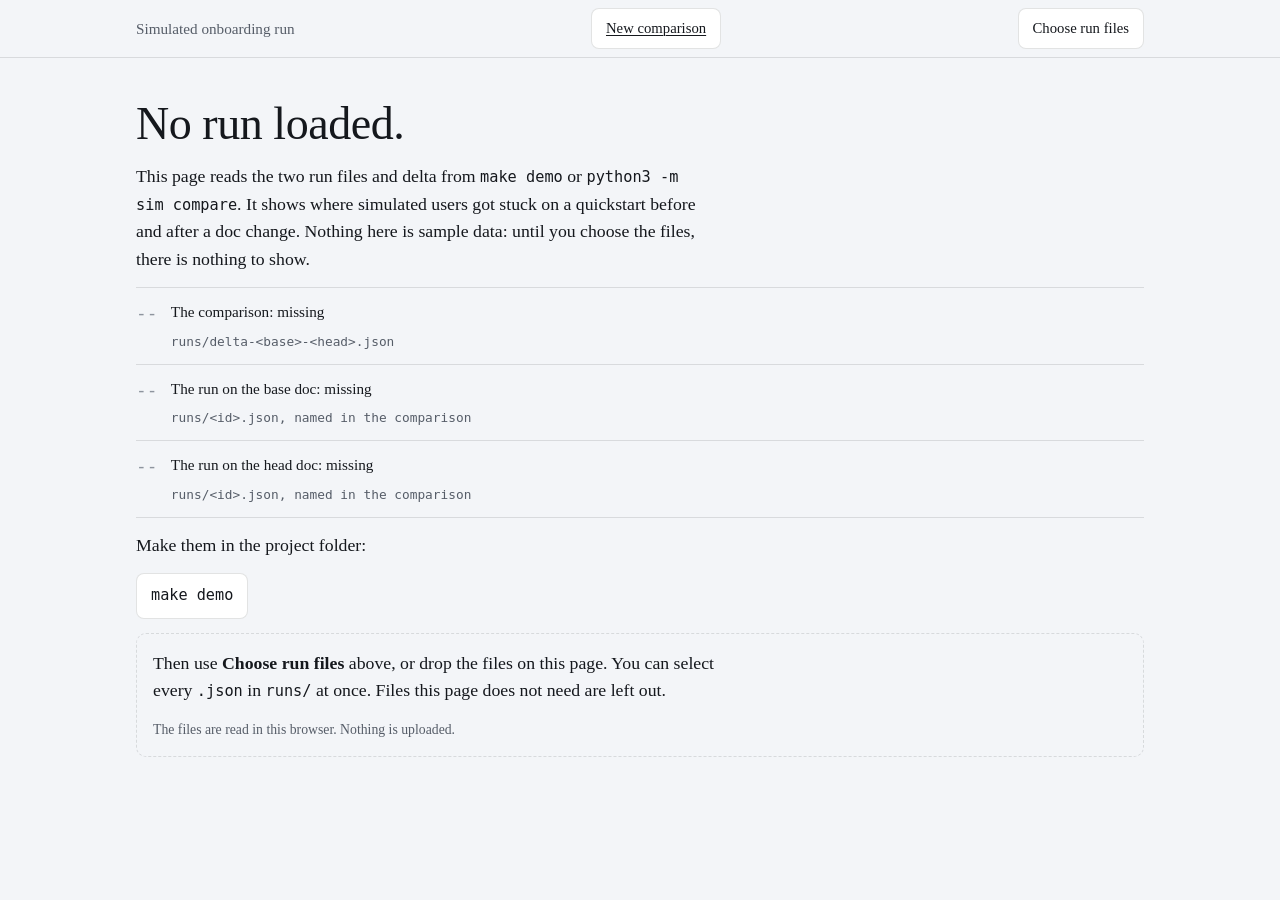
<file: web/index.html>
<!doctype html>
<html lang="en">
<head>
<meta charset="utf-8">
<meta name="viewport" content="width=device-width, initial-scale=1">
<title>Simulated onboarding run</title>
<meta name="description" content="Inspect saved simulated command paths and the linked workspace cohort, or import a separately declared offline study.">
<style>
/* Two faces, both already on the reader's machine: this page works offline.
   The serif carries prose. Mono carries figures, file names and commands only. */
:root{
  --font-human:"Iowan Old Style","Charter","Sitka Text",Cambria,Georgia,serif;
  --font-machine:ui-monospace,"SF Mono",Menlo,Consolas,monospace;
  --ground:#f3f5f8;
  --panel:#ffffff;
  --ink:#15181d;
  --mid:#565d68;
  --faint:#8d949e;
  --edge:rgba(21,24,29,.12);
  --dot:#9aa1ab;
  --accent:#2451c7;      /* blue pencil: the users the patch moved */
  --good:#1b7f4c;
  --crit:#b3261e;
  --chip:#e7ebf1;
  color-scheme:light;
}
@media (prefers-color-scheme:dark){
  :root:not([data-theme="light"]){
    --ground:#0f1216; --panel:#171b21; --ink:#e8ebef; --mid:#a3abb6; --faint:#6f7884;
    --edge:rgba(232,235,239,.12); --dot:#5d6570; --accent:#86a8ff; --good:#56c790; --crit:#ff8a80;
    --chip:#232a33; color-scheme:dark;
  }
}
:root[data-theme="dark"]{
  --ground:#0f1216; --panel:#171b21; --ink:#e8ebef; --mid:#a3abb6; --faint:#6f7884;
  --edge:rgba(232,235,239,.12); --dot:#5d6570; --accent:#86a8ff; --good:#56c790; --crit:#ff8a80;
  --chip:#232a33; color-scheme:dark;
}

*{box-sizing:border-box}
html{-webkit-text-size-adjust:100%}
body{margin:0;background:var(--ground);color:var(--ink);font-family:var(--font-human);
  font-size:clamp(16px,.95rem + .2vw,18px);line-height:1.55}
.m,code,.num{font-family:var(--font-machine);font-variant-numeric:tabular-nums}
code{font-size:.86em}
a{color:inherit;text-decoration-thickness:1px;text-underline-offset:2px}
h1,h2{font-weight:400;line-height:1.12;letter-spacing:-.01em;text-wrap:balance;margin:0}
h1{font-size:clamp(28px,1.3rem + 2.4vw,46px)}
h2{font-size:clamp(22px,1.1rem + 1vw,30px)}
p{margin:0;max-width:65ch}
.wrap{width:100%;max-width:1040px;margin:0 auto;padding:0 16px}
.stack{display:flex;flex-direction:column;gap:14px}
.small{font-size:.86rem;color:var(--mid)}
.src{font-family:var(--font-machine);font-size:.74rem;color:var(--faint);overflow-wrap:anywhere;line-height:1.45}

pre.src{white-space:pre-wrap;overflow-wrap:anywhere;max-width:100%}
#coding-agents{min-width:0}

.top{border-bottom:1px solid var(--edge);background:var(--ground)}
.top .wrap{display:flex;align-items:center;justify-content:space-between;gap:12px;min-height:56px;flex-wrap:wrap;padding-top:8px;padding-bottom:8px}
.top .name{font-size:.95rem;color:var(--mid)}
button,.btn{font:inherit;font-size:.92rem;color:var(--ink);background:var(--panel);border:1px solid var(--edge);
  border-radius:8px;padding:8px 14px;cursor:pointer}
button:hover,.btn:hover{border-color:var(--mid)}
button:focus-visible,input:focus-visible,.btn:focus-within{outline:2px solid var(--accent);outline-offset:2px}
.picker input{position:absolute;width:1px;height:1px;opacity:0;pointer-events:none}

.chip{display:inline-block;font-family:var(--font-machine);font-size:.68rem;letter-spacing:.06em;
  padding:2px 6px;border-radius:4px;background:var(--chip);color:var(--ink);vertical-align:.12em;white-space:nowrap}
.chip.badge{background:transparent;border:1px solid var(--mid);color:var(--mid)}
.chips{display:inline-flex;gap:4px;flex-wrap:wrap}

section{padding:40px 0}
section + section{border-top:1px solid var(--edge)}

/* empty state */
.slots{list-style:none;margin:0;padding:0;display:flex;flex-direction:column;border-top:1px solid var(--edge)}
.slots li{display:grid;grid-template-columns:1.4em 1fr;gap:4px 10px;padding:12px 0;border-bottom:1px solid var(--edge)}
.slots .mark{font-family:var(--font-machine);color:var(--faint)}
.slots li.have .mark{color:var(--good)}
.slots .what{font-size:.95rem}
.slots .file{grid-column:2;font-family:var(--font-machine);font-size:.8rem;color:var(--mid);overflow-wrap:anywhere}
.cmd{font-family:var(--font-machine);font-size:.95rem;background:var(--panel);border:1px solid var(--edge);
  border-radius:8px;padding:10px 14px;display:inline-block}
.drop-hint{border:1px dashed var(--edge);border-radius:10px;padding:16px}
body.dragging .drop-hint{border-color:var(--accent)}
.err{color:var(--crit)}

/* the lede */
.meta{font-size:.9rem;color:var(--mid)}
.verdict{font-size:clamp(19px,1rem + .6vw,23px);max-width:40ch}
.verdict b{font-weight:600}

/* the device: the same simulated readers on both versions */
.heads{display:grid;grid-template-columns:1fr 28px 1fr;align-items:start}
.band .strips{display:grid;grid-template-columns:2.2em minmax(0,1fr) 28px minmax(0,1fr) 2.2em;align-items:start;column-gap:6px}
.heads{position:sticky;top:0;background:var(--ground);z-index:2;padding:10px 0;border-bottom:1px solid var(--edge)}
.heads .col{display:flex;flex-direction:column;gap:3px;min-width:0}
.heads .col.l{text-align:right;align-items:flex-end}
.heads .t{font-size:1rem}
.bands{position:relative}
.heads,.band .strips{width:100%;max-width:640px;margin-left:auto;margin-right:auto}
.band{padding:14px 0 16px;border-bottom:1px solid var(--edge);display:flex;flex-direction:column;gap:8px;position:relative}
.band .label{display:flex;flex-direction:column;gap:2px;max-width:none}
.band .label .t{font-size:.98rem}
.band .label .t,.band .check{position:relative;z-index:2;background:var(--ground);box-decoration-break:clone;-webkit-box-decoration-break:clone;padding-right:4px}
.band .label{align-items:flex-start}
.band.goal .label .t{font-weight:600}
.band .check{font-family:var(--font-machine);font-size:.72rem;color:var(--faint);overflow-wrap:anywhere}
.strip{display:flex;flex-wrap:wrap;gap:3px;align-items:center;min-height:14px;min-width:0}
.strip.l{flex-direction:row-reverse}
.dot{width:9px;height:9px;border-radius:50%;background:var(--dot);flex:none}
.dot.fwd{background:var(--accent)}
.dot.back{background:var(--crit)}
.dot.goalside{box-shadow:inset 0 0 0 2px var(--ground)}
.count{font-family:var(--font-machine);font-size:.8rem;color:var(--mid);font-variant-numeric:tabular-nums;line-height:14px}
.count.l{text-align:right}
.axis{justify-self:center;width:1px;align-self:stretch;background:var(--edge)}
svg.links{position:absolute;inset:0;pointer-events:none;overflow:visible;z-index:1}
svg.links path{fill:none;stroke-width:1.2;opacity:.55}
svg.links path.fwd{stroke:var(--accent)}
svg.links path.back{stroke:var(--crit);stroke-dasharray:3 2}
.band.placeholder{border-bottom:1px dashed var(--edge)}
.band.placeholder .label .t{color:var(--mid)}
.backlist{list-style:none;margin:0;padding:0;display:flex;flex-direction:column;gap:4px}
.backlist .id{font-family:var(--font-machine);font-size:.86rem}
.key{display:flex;gap:16px;flex-wrap:wrap}
.key span{display:inline-flex;align-items:center;gap:6px}

/* quotes */
.qcols{display:grid;grid-template-columns:1fr 1fr;gap:28px}
.qgroup{display:flex;flex-direction:column;gap:14px}
.q{display:flex;flex-direction:column;gap:6px;padding:14px 16px;background:var(--panel);border:1px solid var(--edge);border-radius:10px;margin:0}
.q .who{display:flex;gap:8px;align-items:baseline;flex-wrap:wrap;font-size:.84rem;color:var(--mid)}
.q .text{font-style:italic}
.q .ground{font-size:.84rem;color:var(--mid)}

/* scoring */
form.row{display:grid;grid-template-columns:repeat(2,minmax(0,1fr));gap:14px;background:var(--panel);
  border:1px solid var(--edge);border-radius:10px;padding:16px}
fieldset{border:0;margin:0;padding:0;display:flex;flex-direction:column;gap:6px;min-width:0}
legend{font-size:.95rem;padding:0;margin-bottom:6px}
.pair{display:flex;align-items:center;gap:8px;flex-wrap:wrap}
input[type=number],input[type=text]{font:inherit;font-family:var(--font-machine);font-size:.9rem;color:var(--ink);
  background:var(--ground);border:1px solid var(--edge);border-radius:6px;padding:7px 8px}
input[type=number]{width:5.2em}
.full{grid-column:1 / -1}
input[type=text]{width:100%;font-family:var(--font-human);font-size:.95rem}
.tablewrap{overflow-x:auto;max-width:100%}
table{border-collapse:collapse;width:100%;font-size:.9rem}
th,td{text-align:left;padding:8px 10px 8px 0;border-bottom:1px solid var(--edge);vertical-align:top}
th{font-weight:400;color:var(--mid);font-size:.82rem}
td.m,th.m{white-space:nowrap}
.right{color:var(--good)} .wrong{color:var(--crit)}
td button{font-size:.8rem;padding:3px 8px}
tbody tr:not(.srcrow) td{border-bottom:0;padding-bottom:2px}
tr.srcrow td{padding-top:0}
.outcome{display:flex;flex-direction:column;gap:8px;padding:16px 0 0}
.outcome .v{font-size:clamp(20px,1rem + .8vw,26px)}
.arms{display:grid;grid-template-columns:auto auto auto;gap:4px 18px;justify-content:start;font-size:.92rem}
.arms .h{color:var(--mid);font-size:.8rem}

@media (max-width:720px){
  .qcols{grid-template-columns:1fr}
  form.row{grid-template-columns:1fr}
  section{padding:30px 0}
  .dot{width:8px;height:8px}
  .strip{gap:2px}
}
@media (prefers-reduced-motion:reduce){*{transition:none!important;animation:none!important}}
</style>
<script src="score.js"></script>
</head>
<body>
<div class="top">
  <div class="wrap">
    <span class="name">Simulated onboarding run</span>
    <a class="btn" href="workspace.html">New comparison</a>
    <label class="btn picker">Choose run files
      <input id="files" type="file" accept=".json,application/json" multiple>
    </label>
  </div>
</div>

<main>
  <section id="empty">
    <div class="wrap stack">
      <h1>No run loaded.</h1>
      <p>This page reads the two run files and delta from <code>make demo</code> or <code>python3 -m sim compare</code>. It shows where simulated users got stuck on a quickstart before and after a doc change. Nothing here is sample data: until you choose the files, there is nothing to show.</p>
      <ul class="slots" id="slots"></ul>
      <p>Make them in the project folder:</p>
      <div><span class="cmd">make demo</span></div>
      <div class="drop-hint stack">
        <p>Then use <b>Choose run files</b> above, or drop the files on this page. You can select every <code>.json</code> in <code>runs/</code> at once. Files this page does not need are left out.</p>
        <p class="small">The files are read in this browser. Nothing is uploaded.</p>
      </div>
      <p id="load-errors" class="err" hidden></p>
    </div>
  </section>

  <div id="report" hidden></div>
</main>

<script>
(function () {
  "use strict";

  // ---------- theme override for anyone who wants the other theme: #light or #dark ----------
  function applyHashTheme() {
    var t = location.hash.replace("#", "");
    if (t === "light" || t === "dark") document.documentElement.setAttribute("data-theme", t);
  }
  applyHashTheme();
  window.addEventListener("hashchange", applyHashTheme);

  // ---------- storage that may be missing ----------
  var store = {
    ok: (function () { try { var k = "__t"; localStorage.setItem(k, k); localStorage.removeItem(k); return true; } catch (e) { return false; } })(),
    get: function (k) { try { var v = localStorage.getItem(k); return v ? JSON.parse(v) : null; } catch (e) { return null; } },
    set: function (k, v) { try { localStorage.setItem(k, JSON.stringify(v)); return true; } catch (e) { return false; } }
  };

  // ---------- tiny DOM helper; every file string goes in as text ----------
  function h(tag, attrs, kids) {
    var el = document.createElement(tag);
    if (attrs) Object.keys(attrs).forEach(function (k) {
      var v = attrs[k];
      if (v === null || v === undefined || v === false) return;
      if (k === "class") el.className = v;
      else if (k === "text") el.textContent = v;
      else if (k.slice(0, 2) === "on") el.addEventListener(k.slice(2), v);
      else el.setAttribute(k, v === true ? "" : v);
    });
    (kids || []).forEach(function (c) {
      if (c === null || c === undefined || c === false) return;
      el.appendChild(typeof c === "string" ? document.createTextNode(c) : c);
    });
    return el;
  }
  function chips(labels, extra) {
    return h("span", { class: "chips" }, (labels || []).map(function (l) { return h("span", { class: "chip", text: l }); })
      .concat(extra ? [extra] : []));
  }
  function plural(n, one, many) { return n === 1 ? one : many; }

  // ---------- what was loaded ----------
  var state = { delta: null, deltaName: null, runs: {}, errors: [], workspace: null, trialSummary: null };

  function kindOf(doc) {
    if (!doc || typeof doc !== "object") return null;
    if (doc.control && doc.paired && doc.base && doc.head && doc.direction) return "delta";
    if (doc.run_id && Array.isArray(doc.users) && Array.isArray(doc.steps)) return "run";
    return null;
  }

  function readFiles(list) {
    var files = Array.prototype.slice.call(list || []);
    state.errors = [];
    return Promise.all(files.map(function (f) {
      return f.text().then(function (txt) {
        var doc;
        try { doc = JSON.parse(txt); } catch (e) { state.errors.push(f.name + " is not JSON."); return; }
        var kind = kindOf(doc);
        if (!kind) return; // timing files, receipts and anything else: not needed here
        if (!Array.isArray(doc.labels) || doc.labels.indexOf("SIMULATED") < 0) {
          state.errors.push(f.name + " has no SIMULATED label, so it is not shown.");
          return;
        }
        if (kind === "delta") {
          if (!doc.control || doc.control.identical !== true) {
            state.errors.push(f.name + ": the control run did not match, so this comparison is not shown.");
            return;
          }
          state.delta = doc; state.deltaName = f.name;
        } else if (!/\.control\.json$/.test(f.name)) {
          state.runs[doc.run_id] = { doc: doc, name: f.name };
        }
      });
    })).then(render);
  }

  // The loopback workspace can pass actual saved files to its embedded offline reader.
  // No request or storage credential is added to this portable page.
  window.addEventListener("message", function (event) {
    if (window.parent === window || event.source !== window.parent || event.origin !== location.origin ||
        location.protocol !== "http:" || location.hostname !== "127.0.0.1" ||
        !event.data || !["local-comparison", "workspace-trial-state"].includes(event.data.type)) return;
    if (event.data.type === "workspace-trial-state") {
      if (!state.workspace || !event.data.context || event.data.context.jobId !== state.workspace.jobId || event.data.context.nonce !== state.workspace.nonce) return;
      state.trialSummary = event.data.trial; render(); return;
    }
    if (!event.data.context || !/^[a-f0-9]{24}$/.test(event.data.context.jobId) ||
        typeof event.data.context.nonce !== "string") return;
    state.workspace = event.data.context; state.trialSummary = event.data.trial;
    document.getElementById("files").disabled = true;
    readFiles(["base", "head", "delta"].map(function (name) {
      return new File([JSON.stringify(event.data.files[name])], name + ".json", { type: "application/json" });
    }));
  });

  document.getElementById("files").addEventListener("change", function (e) { if (!state.workspace) readFiles(e.target.files); e.target.value = ""; });
  document.addEventListener("dragover", function (e) { e.preventDefault(); document.body.classList.add("dragging"); });
  document.addEventListener("dragleave", function (e) { if (!e.relatedTarget) document.body.classList.remove("dragging"); });
  document.addEventListener("drop", function (e) {
    e.preventDefault(); document.body.classList.remove("dragging");
    if (!state.workspace && e.dataTransfer && e.dataTransfer.files) readFiles(e.dataTransfer.files);
  });

  // ---------- empty and partial states ----------
  function renderSlots() {
    var d = state.delta;
    var baseId = d && d.base.run_id, headId = d && d.head.run_id;
    var slots = [
      { what: "The comparison", file: d ? state.deltaName : "runs/delta-<base>-<head>.json", have: !!d },
      { what: "The run on the base doc", file: d ? d.base.file : "runs/<id>.json, named in the comparison", have: !!(d && state.runs[baseId]) },
      { what: "The run on the head doc", file: d ? d.head.file : "runs/<id>.json, named in the comparison", have: !!(d && state.runs[headId]) }
    ];
    var ul = document.getElementById("slots");
    ul.textContent = "";
    slots.forEach(function (s) {
      ul.appendChild(h("li", { class: s.have ? "have" : "" }, [
        h("span", { class: "mark", text: s.have ? "ok" : "--", "aria-label": s.have ? "loaded" : "missing" }),
        h("span", { class: "what", text: s.what + (s.have ? "" : ": missing") }),
        h("span", { class: "file", text: s.file })
      ]));
    });
    var errs = document.getElementById("load-errors");
    errs.hidden = !state.errors.length;
    errs.textContent = state.errors.join(" ");
    return slots.every(function (s) { return s.have; });
  }

  // ---------- helpers over the run files ----------
  function policyLine(run) {
    var p = run.policy || {};
    if (p.name === "LOCAL-SCRIPTED") return "scripted readers. No model ran";
    if (p.name === "LOCAL-MODEL") return "a local model, " + (p.model && p.model.name ? p.model.name : "name not in the file") + ", on the machine that made the run";
    if (p.name === "TOKEN-FACTORY") return (p.model && p.model.name ? p.model.name : "a hosted model") + " through Token Factory";
    return "a policy this page does not know (" + p.name + ")";
  }
  function distinctPaths(run) {
    var seen = {};
    run.users.forEach(function (u) { seen[JSON.stringify(u.log.map(function (e) { return [e.action, e.detail]; }))] = 1; });
    return Object.keys(seen).length;
  }
  function stopIndex(run, user) {
    // index into steps of the step the user did not reach; steps.length means the goal
    if (user.dropped_at === null) return run.steps.length;
    for (var i = 0; i < run.steps.length; i++) if (run.steps[i].id === user.dropped_at) return i;
    return -1;
  }

  // ---------- the report ----------
  var linkRedraw = null;

  function render() {
    var ready = renderSlots();
    var report = document.getElementById("report");
    document.getElementById("empty").hidden = ready;
    report.hidden = !ready;
    if (!ready) { report.textContent = ""; return; }

    var d = state.delta;
    var base = state.runs[d.base.run_id].doc, head = state.runs[d.head.run_id].doc;
    var baseName = d.base.file, headName = d.head.file;
    var n = d.n.value, seed = d.seed;
    report.textContent = "";

    // lede
    var dir = d.direction;
    var improved = d.paired.improved.value, worsened = d.paired.worsened.value;
    var pv = d.paired.p_value.value;
    var pText = pv < 0.001 ? "p < 0.001" : "p = " + pv.toFixed(3);
    var headline = dir === "helps" ? "More simulated readers reached the goal with the patch." : dir === "hurts" ? "Fewer simulated readers reached the goal with the patch." : "No detectable change in this simulation.";
    var bGoal = d.base.goal_reached.value, hGoal = d.head.goal_reached.value;
    var target = base.target;

    report.appendChild(h("section", null, [h("div", { class: "wrap stack" }, [
      h("p", { class: "meta" }, [
        target.name + ", " + target.section.replace(/^#+\s*/, "") + ", ",
        target.scenario ? h("span", { text: "frozen inputs (see inputs.json)" })
          : h("a", { href: target.doc_url, text: "pinned copy of the doc" }),
        ". Goal:"
      ]),
      h("h1", { text: target.goal }),
      h("p", { class: "verdict" }, [
        h("b", { text: headline }), " ",
        "The same " + n + " simulated users ran both versions with the same seeds. ",
        h("span", { class: "num", text: String(improved) }), " reached the goal only with the patch, ",
        h("span", { class: "num", text: String(worsened) }), " only without it. ",
        chips(d.labels)
      ]),
      h("p", { class: "src", text: "Source: " + state.deltaName + ", seed " + seed + ". Exact two-sided sign test on users whose outcome changed, " + pText + ". A direction is called only when p < 0.05." }),
      h("p", null, [
        "Reached the goal: ",
        h("span", { class: "num", text: bGoal + " of " + n }), " on the base doc, ",
        h("span", { class: "num", text: hGoal + " of " + n }), " with the patch. ",
        h("span", { class: "chip badge", text: "UNCALIBRATED" })
      ]),
      h("p", { class: "small", text: "This change was observed in a simulated population. Neither its direction nor its size establishes what real people will do. Scripted readers follow fixed rules; their command evidence can reveal a docs execution gap. Use a separate human study to compare with observed use." }),
      h("p", { class: "small", text: "Simulated users: " + policyLine(base) + " (" + base.policy.label + "). Sandbox: " + base.backends.sandbox.name + " (" + base.backends.sandbox.label + "). Cost shown before the run: " + (base.cost.value === null ? "unknown" : base.cost.value) + " " + base.cost.unit + " (" + base.cost.label + "). The personas are assumed, not fitted to real people." })
    ])]));

    // the device
    var bandsEl = h("div", { class: "bands" });
    var svgNS = "http://www.w3.org/2000/svg";
    var svg = document.createElementNS(svgNS, "svg");
    svg.setAttribute("class", "links");
    svg.setAttribute("aria-hidden", "true");

    var headUsers = {}; head.users.forEach(function (u) { headUsers[u.id] = u; });
    var baseUsers = {}; base.users.forEach(function (u) { baseUsers[u.id] = u; });
    var moves = []; // {id, from, to}
    var bStop = {}, hStop = {};
    base.users.forEach(function (u) { bStop[u.id] = stopIndex(base, u); });
    head.users.forEach(function (u) { hStop[u.id] = stopIndex(head, u); });
    Object.keys(bStop).forEach(function (id) {
      if (id in hStop && hStop[id] !== bStop[id]) moves.push({ id: id, from: bStop[id], to: hStop[id] });
    });
    function moveClass(id) {
      if (!(id in bStop) || !(id in hStop) || bStop[id] === hStop[id]) return "";
      return hStop[id] > bStop[id] ? "fwd" : "back";
    }

    var steps = base.steps;
    var bandCount = steps.length + 1;
    var dotEls = { l: {}, r: {} };
    for (var i = 0; i < bandCount; i++) {
      var isGoal = i === steps.length;
      var title = isGoal ? "Reached the goal" : "Stuck at: " + steps[i].title;
      var check = isGoal ? "Checked by: " + steps[steps.length - 1].check : "Checked by: " + steps[i].check;
      var left = base.users.filter(function (u) { return bStop[u.id] === i; });
      var right = head.users.filter(function (u) { return hStop[u.id] === i; });
      // users the patch moved sit nearest the middle, so their lines stay short
      function order(side) {
        return function (a, b) {
          var ma = moveClass(a.id) ? 0 : 1, mb = moveClass(b.id) ? 0 : 1;
          if (ma !== mb) return ma - mb;
          var oa = side === "l" ? (hStop[a.id] || 0) : (bStop[a.id] || 0);
          var ob = side === "l" ? (hStop[b.id] || 0) : (bStop[b.id] || 0);
          if (oa !== ob) return oa - ob;
          return a.id < b.id ? -1 : 1;
        };
      }
      left.sort(order("l")); right.sort(order("r"));
      function strip(side, users, runName, verb) {
        var el = h("div", {
          class: "strip " + side, role: "img",
          "aria-label": users.length + " of " + n + " simulated users " + verb + ", from " + runName
        });
        users.forEach(function (u) {
          var mc = moveClass(u.id);
          var dot = h("span", { class: "dot" + (mc ? " " + mc : "") + (isGoal ? " goalside" : ""),
            title: u.id + ": " + title.toLowerCase() + " (" + (side === "l" ? "base" : "head") + ")" });
          dotEls[side][u.id] = dot;
          el.appendChild(dot);
        });
        return el;
      }
      bandsEl.appendChild(h("div", { class: "band" + (isGoal ? " goal" : "") }, [
        h("div", { class: "label" }, [h("span", { class: "t", text: title }), h("span", { class: "check", text: check })]),
        h("div", { class: "strips" }, [
          h("span", { class: "count l", text: String(left.length), title: "Counted from users[].dropped_at in " + baseName }),
          strip("l", left, baseName, isGoal ? "reached the goal on the base doc" : "got stuck here on the base doc"),
          h("span", { class: "axis" }),
          strip("r", right, headName, isGoal ? "reached the goal with the patch" : "got stuck here with the patch"),
          h("span", { class: "count r", text: String(right.length), title: "Counted from users[].dropped_at in " + headName })
        ])
      ]));
    }
    // Read the second population from the actual run files, never from a sample.
    var agentBase = (base.populations || []).find(function (p) { return p.id === "coding_agents"; });
    var agentHead = (head.populations || []).find(function (p) { return p.id === "coding_agents"; });
    if (agentBase && agentHead && agentBase.n.value > 0 && agentHead.n.value > 0) {
      var agentRows = [h("div", { class: "label" }, [
        h("span", { class: "t", text: "Coding agents · " + Array.from(new Set((agentBase.labels || []).concat(agentHead.labels || []))).join(" · ") }),
        h("span", { class: "check", text: agentBase.backend.name + ". Base → head; counts over each population." })
      ])];
      steps.forEach(function (step) {
        var b = agentBase.steps.find(function (x) { return x.id === step.id; });
        var a = agentHead.steps.find(function (x) { return x.id === step.id; });
        agentRows.push(h("p", { class: "small", text: step.title + ": " +
          (b ? b.reached.value + "/" + agentBase.n.value : "unavailable") + " → " +
          (a ? a.reached.value + "/" + agentHead.n.value : "unavailable") }));
      });
      [["Base", agentBase], ["Head", agentHead]].forEach(function (pair) {
        (pair[1].users || []).forEach(function (u) {
          var log = h("details", {}, [h("summary", { text: pair[0] + " agent " + u.id + ": " + u.exit_status })]);
          (u.log || []).forEach(function (e) {
            log.appendChild(h("pre", { class: "src", text: e.action + ": " + e.detail +
              (e.exit_code === null ? "" : "\nexit " + e.exit_code) +
              (e.stdout_excerpt ? "\n" + e.stdout_excerpt : "") }));
          });
          agentRows.push(log);
        });
      });
      agentRows.push(h("p", { class: "src", text: "Source: populations[coding_agents] in " + baseName + " and " + headName + ". These simulated results are not evidence about real developers or other coding agents." }));
      bandsEl.appendChild(h("div", { class: "stack", style: "padding:20px 0", id: "coding-agents" }, agentRows));
    } else {
      bandsEl.appendChild(h("div", { class: "band placeholder" }, [h("div", { class: "label" }, [
        h("span", { class: "t", text: "Coding agents: not run in both files" }),
        h("span", { class: "check", text: target.scenario
          ? "To include coding agents for this project, choose Prepare another revision in your private workspace, select coding agents, then preview again. Local agents require the cached model and agent runtime, with the workspace started using --allow-agents. Sponsor execution requires its separate authorization."
          : "For the bundled demo, run make demo AGENTS=1 after make agent and make model to compare both populations." })
      ])]));
    }
    bandsEl.appendChild(svg);

    var unplacedL = base.users.filter(function (u) { return bStop[u.id] < 0; }).length;
    var unplacedR = head.users.filter(function (u) { return hStop[u.id] < 0; }).length;
    var fwd = moves.filter(function (m) { return m.to > m.from; }).length;
    var back = moves.length - fwd;
    // Step back: read from the delta when it carries paired.steps_back (delta schema 0.2.0).
    // Older delta files do not, so the count computed above from the two run files is the fallback.
    var stepTitle0 = {}; steps.forEach(function (st) { stepTitle0[st.id] = st.title; });
    var sb = d.paired.steps_back;
    var backSrc = "computed in this page from users[].dropped_at in both run files";
    var backMismatch = null;
    if (sb && typeof sb.value === "number") {
      if (sb.value !== back) backMismatch = "The comparison file says " + sb.value + " " + plural(sb.value, "user", "users") + " got stuck earlier with the patch. The two run files say " + back + ". Check that these files belong together.";
      back = sb.value;
      backSrc = "paired.steps_back in " + state.deltaName;
    }
    var backMoves = sb && sb.moves ? sb.moves : moves.filter(function (m) { return m.to < m.from; }).map(function (m) {
      return { user: m.id, base_furthest: m.from > 0 ? steps[m.from - 1].id : null, step: steps[m.to].id };
    });
    var pb = distinctPaths(base), ph = distinctPaths(head);

    report.appendChild(h("section", null, [h("div", { class: "wrap stack" }, [
      h("h2", { text: "Where the same " + n + " simulated readers got stuck" }),
      h("p", { text: "Each dot is one simulated user. Left is the base doc, right is the head doc. A row of dots is how many got stuck at that step. A line joins the two places one user stopped, when the patch moved them." }),
      h("div", { class: "heads" }, [
        h("div", { class: "col l" }, [h("span", { class: "t", text: "Base doc" }), chips(base.labels), h("span", { class: "src", text: baseName + ", seed " + base.seed })]),
        h("span"),
        h("div", { class: "col r" }, [h("span", { class: "t", text: "Head doc" }), chips(head.labels), h("span", { class: "src", text: headName + ", seed " + head.seed })])
      ]),
      bandsEl,
      h("div", { class: "key small" }, [
        h("span", null, [h("span", { class: "dot fwd" }), fwd + " " + plural(fwd, "user", "users") + " moved further with the patch"]),
        h("span", null, [h("span", { class: "dot back" }), back + " " + plural(back, "user", "users") + " got stuck earlier with the patch"]),
        h("span", null, [h("span", { class: "dot" }), (n - moves.length) + " stopped at the same place"])
      ]),
      (unplacedL || unplacedR) ? h("p", { class: "err", text: "Not shown: " + unplacedL + " users on the base doc and " + unplacedR + " with the patch stopped at a step that is not in the run file's steps. The counts above leave them out." }) : null,
      back ? h("p", { class: "small", text: "The direction above counts only the goal. " + back + " " + plural(back, "user", "users") + " got stuck at an earlier step with the patch, which the goal count cannot show." }) : null,
      back ? h("ul", { class: "backlist small" }, backMoves.map(function (m) {
        return h("li", null, [
          h("span", { class: "id", text: m.user }),
          " got past " + (m.base_furthest ? "\u201c" + (stepTitle0[m.base_furthest] || m.base_furthest) + "\u201d" : "no step") +
          " on the base doc and stopped at \u201c" + (stepTitle0[m.step] || m.step) + "\u201d with the patch. ",
          chips(d.labels)
        ]);
      })) : null,
      back ? h("p", { class: "src", text: "Step back: " + backSrc + "." }) : null,
      backMismatch ? h("p", { class: "err", text: backMismatch }) : null,
      h("p", { class: "src", text: "Counts: users[].dropped_at in each run file. Moves: the same user id in both files. The step checks are what was run in each user's sandbox after the session." }),
      h("p", { class: "small", text: "Distinct paths through the doc: " + pb + " of " + n + " users on the base doc, " + ph + " of " + n + " with the patch. When most users take the same few paths, the result mostly shows how the assumed personas split between them." })
    ])]));

    function drawLinks() {
      while (svg.firstChild) svg.removeChild(svg.firstChild);
      var box = bandsEl.getBoundingClientRect();
      svg.setAttribute("width", box.width); svg.setAttribute("height", box.height);
      moves.forEach(function (m) {
        var a = dotEls.l[m.id], b = dotEls.r[m.id];
        if (!a || !b) return;
        var ra = a.getBoundingClientRect(), rb = b.getBoundingClientRect();
        var x1 = ra.left + ra.width / 2 - box.left, y1 = ra.top + ra.height / 2 - box.top;
        var x2 = rb.left + rb.width / 2 - box.left, y2 = rb.top + rb.height / 2 - box.top;
        var mid = (x1 + x2) / 2;
        var p = document.createElementNS(svgNS, "path");
        p.setAttribute("d", "M" + x1 + "," + y1 + " C" + mid + "," + y1 + " " + mid + "," + y2 + " " + x2 + "," + y2);
        p.setAttribute("class", m.to > m.from ? "fwd" : "back");
        svg.appendChild(p);
      });
    }
    linkRedraw = drawLinks;
    requestAnimationFrame(drawLinks);

    // Inspect exact paired participant logs; dots alone cannot explain a changed result.
    var logSection = h("div", { class: "wrap stack" }, [h("h2", { text: "A participant's actual path" }),
      h("p", { class: "small", text: "These are the saved commands and observations, not an explanation generated afterward. Scripted readers are SIMULATED and LOCAL." })]);
    var readerSelect = h("select", { "aria-label": "Simulated reader to inspect", style: "max-width:100%;font:inherit;padding:8px;margin:12px 0" });
    var readerLogs = h("div", {});
    base.users.slice().sort(function(a,b){ return Number(!!moveClass(b.id))-Number(!!moveClass(a.id)); }).forEach(function(u){
      readerSelect.appendChild(h("option", { value:u.id, text:u.id+(moveClass(u.id)?" · changed path":" · same stopping point") }));
    });
    function drawReaderLogs(){
      readerLogs.replaceChildren();
      [["Current instructions",baseUsers[readerSelect.value]],["Proposed instructions",headUsers[readerSelect.value]]].forEach(function(pair){
        var d=h("details",{open:true},[h("summary",{text:pair[0]+" · "+readerSelect.value})]);
        (pair[1] ? pair[1].log : []).forEach(function(e){d.appendChild(h("pre",{class:"src",text:e.action+": "+e.detail+
          (e.exit_code==null?"":"\nExit: "+e.exit_code)+(e.stdout_excerpt?"\nOutput: "+e.stdout_excerpt:"")}));});
        readerLogs.appendChild(d);
      });
    }
    readerSelect.addEventListener("change",drawReaderLogs);
    logSection.appendChild(readerSelect);logSection.appendChild(readerLogs);report.appendChild(h("section",{},[logSection]));drawReaderLogs();

    // quotes
    function quoteGroups(run, side) {
      var groups = {};
      var order = [];
      run.quotes.forEach(function (q) {
        var key = (q.step || "") + "\u0000" + q.text;
        if (!groups[key]) { groups[key] = { q: q, count: 0 }; order.push(key); }
        groups[key].count += 1;
      });
      order.sort(function (a, b) { return groups[b].count - groups[a].count; });
      var stepTitle = {}; run.steps.forEach(function (s) { stepTitle[s.id] = s.title; });
      return h("div", { class: "qgroup" }, [h("span", { class: "t", text: side })].concat(order.map(function (k) {
        var g = groups[k], q = g.q;
        return h("figure", { class: "q" }, [
          h("div", { class: "who" }, [
            h("span", { class: "num", text: g.count + " " + plural(g.count, "user", "users") }),
            h("span", { text: q.step ? "stuck at: " + (stepTitle[q.step] || q.step) : "reached the goal" }),
            chips(q.labels)
          ]),
          h("p", { class: "text", text: q.text }),
          q.grounding ? h("p", { class: "ground" }, [
            "Related public issue, copied by hand (" + q.grounding.label + "): ",
            h("a", { href: q.grounding.url, text: q.grounding.url.replace(/^https?:\/\//, "") }),
            ". It shows a similar real report. It does not prove this quote."
          ]) : null
        ]);
      })));
    }
    var scripted = base.policy.name === "LOCAL-SCRIPTED";
    report.appendChild(h("section", null, [h("div", { class: "wrap stack" }, [
      h("h2", { text: "What they said" }),
      h("p", { class: "small", text: scripted
        ? "These quotes are SIMULATED. With scripted readers, each quote is a fixed sentence picked by what happened in the user's sandbox. No model wrote them."
        : "These quotes are SIMULATED. A model wrote them from what happened in the user's sandbox." }),
      h("div", { class: "qcols" }, [quoteGroups(base, "Base doc"), quoteGroups(head, "Head doc")]),
      h("p", { class: "src", text: "Source: quotes[] in " + baseName + " and " + headName + "." })
    ])]));

    // scoring
    report.appendChild(renderScoring(d));
    window.scrollTo(0, 0);
  }

  window.addEventListener("resize", function () { if (linkRedraw) linkRedraw(); });

  // ---------- scoring against real outcomes ----------
  function renderScoring(d) {
    var sec = h("section", null);
    var inner = h("div", { class: "wrap stack" });
    sec.appendChild(inner);
    inner.appendChild(h("h2", { text: "Compare with observed use" }));
    if (state.workspace) {
      var context = state.workspace, trial = state.trialSummary || {state:"none"};
      inner.appendChild(h("h3", {text:trial.state === "none" ? "No saved human trial yet" : trial.state === "closed" ? "Saved human cohort: closed" : "Saved human cohort: collecting"}));
      if (trial.totals) {
        inner.appendChild(h("p", {text:trial.recruitment}));
        ["base", "head"].forEach(function(arm){var t=trial.totals[arm];inner.appendChild(h("p", {text:(arm==="base"?"Current":"Proposed")+" instructions: "+t.reached+" of "+t.n+" reported sessions reached the goal; "+t.pending+" pending, "+t.withdrawn+" withdrew."}));});
        inner.appendChild(h("p", {text:trial.state==="closed" ? "Reported direction: "+trial.observed+". Cohort outcome rows: "+trial.cohortRows+". Calibration: "+trial.verdict+". Magnitude: UNCALIBRATED." : "No cohort outcome is scored until every slot is accounted for and the trial closes."}));
      }
      inner.appendChild(h("p", { text: "This saved comparison has one human-outcome route: its frozen cohort in your private workspace. Each distinct consenting person tries one assigned document. Observations and corrections stay with the saved comparison, including after a service restart." }));
      inner.appendChild(h("button", { type: "button", text: "Open this comparison's saved human trial", onclick: function () {
        window.parent.postMessage({type: "open-human-trial", jobId: context.jobId, nonce: context.nonce}, location.origin);
      }}));
      inner.appendChild(h("p", { class: "small", text: "No separate outcome form or browser-only record is used here. The trial shows its reported observations and cohort-level score. Simulated results remain uncalibrated." }));
      return sec;
    }
    var oldKey = "outcomes:" + d.base.doc_sha256 + ":" + d.head.doc_sha256;
    var key = "offline-import:" + d.base.doc_sha256 + ":" + d.head.doc_sha256;
    var memoryRows = [];
    function load() { return store.ok ? (store.get(key) || []) : memoryRows; }
    function save(rows) { if (store.ok) store.set(key, rows); else memoryRows = rows; }
    inner.appendChild(h("p", { text: "Offline study import, separate from the workspace's saved cohort. Import previously collected study rows and name their design. This viewer does not collect sessions or verify participant independence. Crossover and before/after studies have different biases; never merge designs or repeatedly import the same cohort as new evidence." }));
    var design = h("select", { id: "study-design" }, [
      h("option", {value:"",text:"Choose the study design"}),
      h("option", {value:"parallel-single-arm",text:"Distinct people, one document each"}),
      h("option", {value:"crossover",text:"Same people tried both documents (learning/order bias)"}),
      h("option", {value:"observational-before-after",text:"Separate before/after observations (time/confounding bias)"})
    ]);
    var input = h("input", { type: "file", id: "study-import", accept: ".jsonl,application/x-ndjson" });
    var err = h("p", { class: "err", hidden: true });
    inner.appendChild(h("label", {for:"study-design",text:"Design used for these observations"})); inner.appendChild(design);
    inner.appendChild(h("label", {for:"study-import",text:"Import an outcome JSONL file (replaces this browser's imported set)"})); inner.appendChild(input); inner.appendChild(err);
    input.addEventListener("change", async function () {
      try {
        if (!design.value) throw Error("Choose the study design before importing.");
        if (!input.files[0] || input.files[0].size > 1000000) throw Error("Choose a JSONL file under 1 MB.");
        var rows = (await input.files[0].text()).split(/\r?\n/).filter(function(x){return x.trim();}).map(JSON.parse);
        if (!rows.length || rows.length > 1000) throw Error("Choose between 1 and 1000 outcome rows.");
        var seen = new Set();
        rows.forEach(function(row){
          window.Calib.checkRow(row);
          if(row.base_doc_sha256 !== d.base.doc_sha256 || row.head_doc_sha256 !== d.head.doc_sha256) throw Error("A row belongs to different documents.");
          if(typeof row.source !== "string" || !row.source.trim()) throw Error("Every row needs a source.");
          if(row.study_design && row.study_design !== design.value) throw Error("The selected design does not match a row. Do not pool study designs.");
          if(row.trial_id && seen.has(row.trial_id)) throw Error("The same trial appears twice.");
          if(row.trial_id) seen.add(row.trial_id);
          row.study_design=design.value;
        });
        save(rows); err.hidden=true; draw();
      } catch(e) {err.hidden=false;err.textContent="Not imported. "+e.message;}
      input.value="";
    });
    var legacy = store.get(oldKey) || [];
    if (legacy.length) inner.appendChild(h("div", null, [
      h("p", {class:"small",text:legacy.length+" legacy browser rows have no declared study design and are excluded. Export them for review; import only after identifying their design."}),
      h("button", {type:"button",text:"Export unclassified legacy rows",onclick:function(){
        var a=h("a",{href:URL.createObjectURL(new Blob([legacy.map(JSON.stringify).join("\n")+"\n"],{type:"application/x-ndjson"})),download:"unclassified-legacy-outcomes.jsonl"});a.click();
      }})
    ]));
    var out = h("div", { class: "outcome" }); inner.appendChild(out);
    inner.appendChild(h("p", {class:"small",text:"Imported rows remain in this browser only. They are not written into the workspace's cohort or simulation files, and nothing is sent. The score describes these imported rows; study validity and independence are not established by it."}));

    function draw() {
      var rows = load();
      var r = window.Calib.score(d, rows);
      out.textContent = "";
      if (rows.length) {
        var tbody = h("tbody");
        r.rows.forEach(function (sr) {
          var raw = rows[sr.index];
          tbody.appendChild(h("tr", null, [
            h("td", { class: "m", text: String(sr.index + 1) }),
            h("td", { class: "m", text: raw.base.reached + "/" + raw.base.n + " to " + raw.head.reached + "/" + raw.head.n }),
            h("td", { text: sr.observed }),
            h("td", { class: sr.simulator, text: sr.simulator }),
            h("td", { class: sr.silent_null, text: sr.silent_null })
          ]));
          tbody.appendChild(h("tr", { class: "srcrow" }, [
            h("td"),
            h("td", { colspan: "4" }, [
              h("span", { class: "small", text: "Study design: " + raw.study_design + ". Source: " + (raw.source || "not given") + " " }),
              h("button", { type: "button", text: "Remove", onclick: function () { var all = load(); all.splice(sr.index, 1); save(all); draw(); } })
            ])
          ]));
        });
        out.appendChild(h("div", { class: "tablewrap" }, [h("table", null, [
          h("thead", null, [h("tr", null, ["#", "Reached", "Observed", "Simulator", "Silent_null"].map(function (t) { return h("th", { text: t }); }))]),
          tbody
        ])]));
        if (r.rejected.length) out.appendChild(h("p", { class: "err", text: r.rejected.length + " stored " + plural(r.rejected.length, "row was", "rows were") + " not scored: " + r.rejected.map(function (x) { return x.reason; }).join("; ") + "." }));
      }
      var predicted = d.direction === "no detectable change" ? "no detectable change" : "the patch " + d.direction;
      out.appendChild(h("div", { class: "arms" }, [
        h("span", { class: "h", text: "Arm" }), h("span", { class: "h", text: "Right" }), h("span", { class: "h", text: "Wrong" }),
        h("span", { text: "Simulator (predicts " + predicted + ")" }), h("span", { class: "num", text: String(r.arms.simulator.right) }), h("span", { class: "num", text: String(r.arms.simulator.wrong) }),
        h("span", { text: "Silent_null (predicts no change)" }), h("span", { class: "num", text: String(r.arms.silent_null.right) }), h("span", { class: "num", text: String(r.arms.silent_null.wrong) })
      ]));
      var vword = r.verdict.charAt(0).toUpperCase() + r.verdict.slice(1);
      out.appendChild(h("p", { class: "v" }, [vword + ". ", h("span", { class: "num small", text: "n = " + r.n })]));
      out.appendChild(h("p", { text: r.reason.replace(/^[^.]*\.\s*/, "") }));
      if (r.n) out.appendChild(h("p", { class: "small" }, [
        "Size error, mean absolute error in the goal rate change: simulator ",
        h("span", { class: "num", text: r.arms.simulator.abs_error.toFixed(3) }), ", silent_null ",
        h("span", { class: "num", text: r.arms.silent_null.abs_error.toFixed(3) }), ". ",
        h("span", { class: "chip badge", text: "UNCALIBRATED" })
      ]));
      out.appendChild(h("p", { class: "src", text: "Prediction: " + state.deltaName + ", seed " + d.seed + ", labels " + d.labels.join(", ") + ". Outcomes: separately imported study rows in this browser. Same descriptive scoring rules as calib/score.py; independence and study validity are unverified." }));
      if (rows.length) out.appendChild(h("div", null, [h("button", { type: "button", text: "Save rows as a file", onclick: function () {
        var blob = new Blob([load().map(function (x) { return JSON.stringify(x); }).join("\n") + "\n"], { type: "application/json" });
        var a = h("a", { href: URL.createObjectURL(blob), download: "outcomes.jsonl" });
        document.body.appendChild(a); a.click(); a.remove();
      } }), " ", h("span", { class: "small", text: "The file goes to your own disk. Put it at calib/outcomes.jsonl to score it with python3 -m calib.score." })]));
    }
    draw();
    return sec;
  }

  renderSlots();
})();
</script>
</body>
</html>
</file>
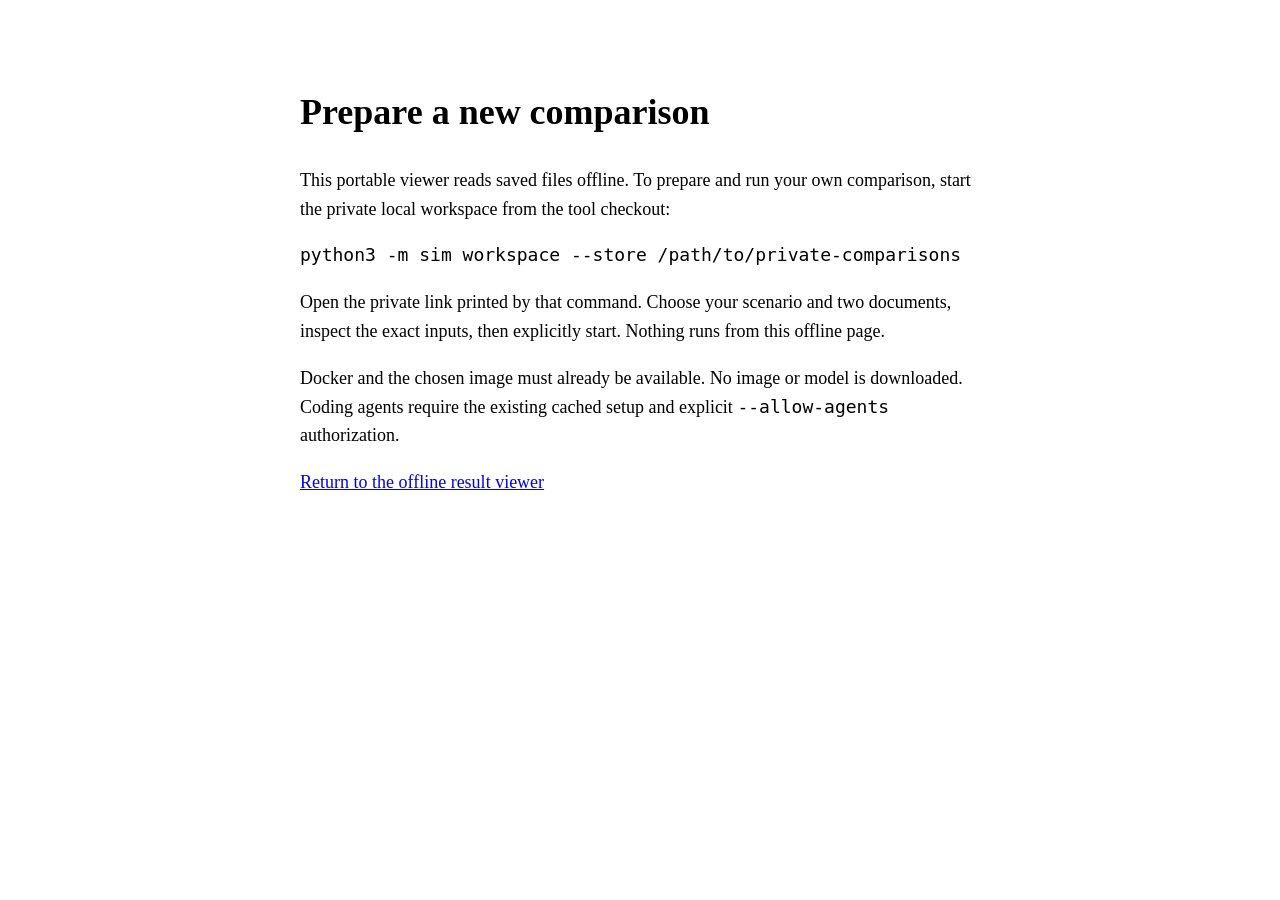
<file: web/workspace.html>
<!doctype html><html lang="en"><meta charset="utf-8"><meta name="viewport" content="width=device-width,initial-scale=1"><title>Prepare a new comparison</title><main style="max-width:680px;margin:40px auto;padding:20px;font:18px/1.6 Georgia,serif"><h1>Prepare a new comparison</h1><p>This portable viewer reads saved files offline. To prepare and run your own comparison, start the private local workspace from the tool checkout:</p><pre style="white-space:pre-wrap;overflow-wrap:anywhere">python3 -m sim workspace --store /path/to/private-comparisons</pre><p>Open the private link printed by that command. Choose your scenario and two documents, inspect the exact inputs, then explicitly start. Nothing runs from this offline page.</p><p>Docker and the chosen image must already be available. No image or model is downloaded. Coding agents require the existing cached setup and explicit <code>--allow-agents</code> authorization.</p><a href="index.html">Return to the offline result viewer</a></main></html>
</file>
